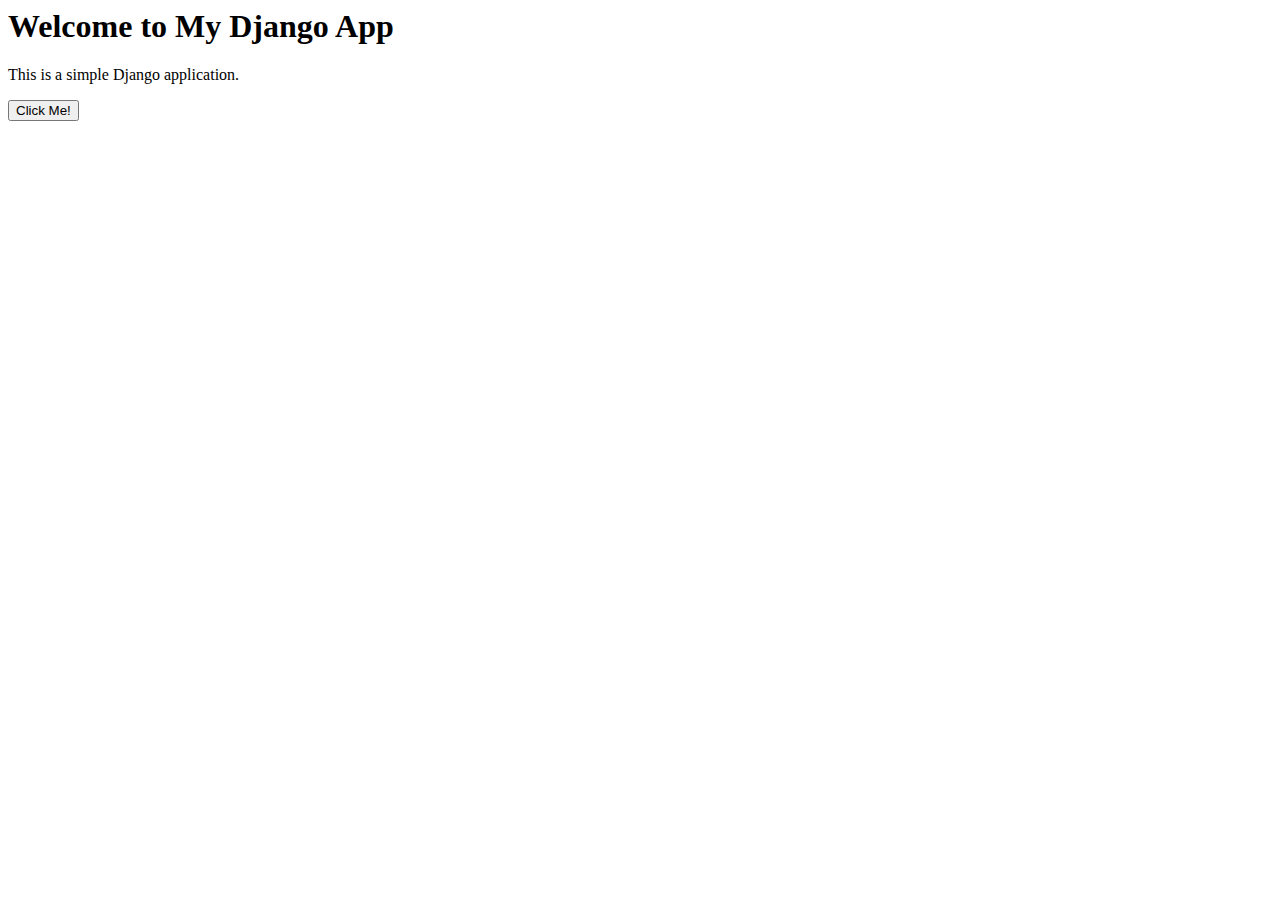
<file: templates/index.html>
<html lang="en">
<head>
    <meta charset="UTF-8">
    <meta name="viewport" content="width=device-width, initial-scale=1.0">
    <title>My Django App</title>
</head>
<body>
    <header>
        <h1>Welcome to My Django App</h1>
    </header>
    <main>
        <p>This is a simple Django application.</p>
        <button id="myButton">Click Me!</button>
    </main>
    
    
</body>             
</html>
</file>
